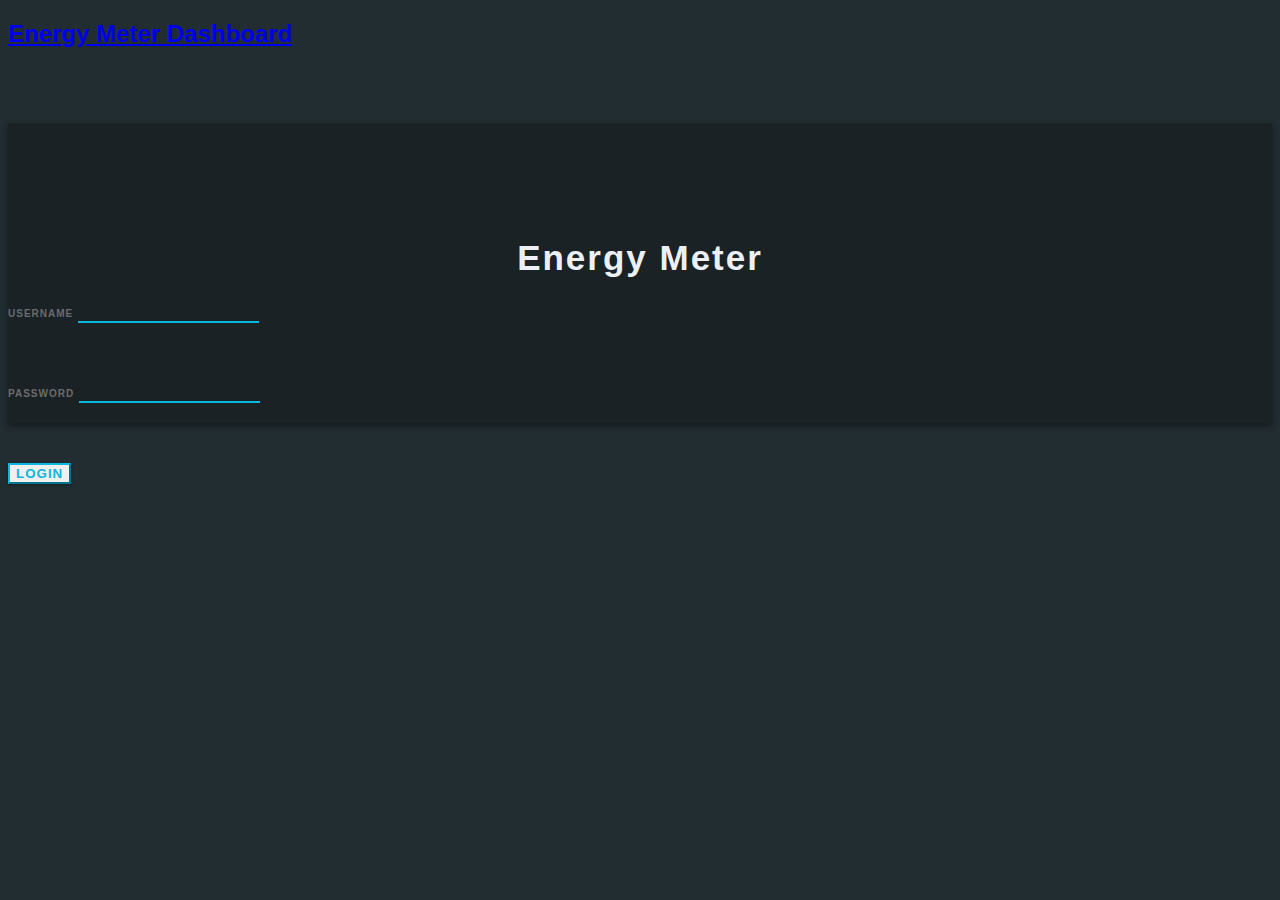
<file: index.html>
<!DOCTYPE html>
<html lang="en">
<head>
    <meta charset="UTF-8">
    <meta http-equiv="X-UA-Compatible" content="IE=edge">
    <meta name="viewport" content="width=device-width, initial-scale=1.0">
    <title>CTO Readings</title>
    <link rel="stylesheet" href="./style.css">

      <!-- Fontawesome and Bootstrap links  -->
    <link rel="stylesheet" href="https://cdnjs.cloudflare.com/ajax/libs/font-awesome/5.15.1/css/all.min.css" integrity="sha512-+4zCK9k+qNFUR5X+cKL9EIR+ZOhtIloNl9GIKS57V1MyNsYpYcUrUeQc9vNfzsWfV28IaLL3i96P9sdNyeRssA==" crossorigin="anonymous" referrerpolicy="no-referrer"/>
    
    <link href="https://cdn.jsdelivr.net/npm/bootstrap@5.0.2/dist/css/bootstrap.min.css" rel="stylesheet" integrity="sha384-EVSTQN3/azprG1Anm3QDgpJLIm9Nao0Yz1ztcQTwFspd3yD65VohhpuuCOmLASjC" crossorigin="anonymous"/>
    <script defer src="https://cdn.jsdelivr.net/npm/bootstrap@5.0.2/dist/js/bootstrap.bundle.min.js" integrity="sha384-MrcW6ZMFYlzcLA8Nl+NtUVF0sA7MsXsP1UyJoMp4YLEuNSfAP+JcXn/tWtIaxVXM" crossorigin="anonymous"></script>
   
    <script defer src="./script.js"></script>

</head>
<body class="home">
    <header class="mb-4">
        <nav class="container-fluid navbar navbar-dark bg-dark">
            <a class="navbar-brand" href="#"><h2>Energy Meter Dashboard</h2></a>
        </nav>
    </header>
    
    <main>  
        <div class="container my-5">
            <div class="row">
                <div class="col-lg-3 col-md-2"></div>
                <div class="col-lg-6 col-md-8 login-box">
                    <div class="col-lg-12 login-key">
                        <i class="fa fa-key" aria-hidden="true"></i>
                    </div>
                    <div class="col-lg-12 login-title">
                        Energy Meter
                    </div>
        
                    <div class="col-lg-12 login-form">
                        <div class="col-lg-12 login-form">
                            <form name="myForm" id="myForm">
                                <div class="form-group">
                                    <label class="form-control-label">USERNAME</label>
                                    <input type="text" class="form-control" name="name">
                                </div>
                                <div class="form-group">
                                    <label class="form-control-label">PASSWORD</label>
                                    <input type="password" class="form-control" name="password">
                                </div>
        
                                <div class="col-lg-12 loginbttm">
                                    <div class="col-lg-6 login-btm login-text">
                                        <!-- Error Message -->
                                    </div>
                                    <div class="col-lg-6 login-btm login-button">
                                        <button type="submit" class="btn btn-outline-primary">LOGIN</button>
                                    </div>
                                </div>
                            </form>
                        </div>
                    </div>
                    <div class="col-lg-3 col-md-2"></div>
                </div>
            </div>
        </div>   
    </main>
</body>
</html>
</file>
<file: style.css>
.home {
    background: #222D32;
    font-family: 'Roboto', sans-serif;
}

.btn-success:focus {
   box-shadow: none !important;
}
.btn-success:hover {
   transform: scale(0.98);
}

.login-box {
    margin-top: 75px;
    height: auto;
    background: #1A2226;
    text-align: center;
    box-shadow: 0 3px 6px rgba(0, 0, 0, 0.16), 0 3px 6px rgba(0, 0, 0, 0.23);
}

.login-key {
    height: 100px;
    font-size: 80px;
    line-height: 100px;
    background: -webkit-linear-gradient(#27EF9F, #0DB8DE);
    -webkit-background-clip: text;
    -webkit-text-fill-color: transparent;
}

.login-title {
    margin-top: 15px;
    text-align: center;
    font-size: 35px;
    letter-spacing: 2px;
    margin-top: 15px;
    font-weight: bold;
    color: #ECF0F5;
}

.login-form {
    margin-top: 25px;
    text-align: left;
}

input[type=text] {
    background-color: #1A2226 !important;
    border: none;
    border-bottom: 2px solid #0DB8DE;
    border-top: 0px;
    border-radius: 0px;
    font-weight: bold;
    outline: 0 !important;
    margin-bottom: 20px;
    padding-left: 0px;
    color: #ECF0F5;
}

input[type=password] {
    background-color: #1A2226 !important;
    border: none;
    border-bottom: 2px solid #0DB8DE;
    border-top: 0px;
    border-radius: 0px;
    font-weight: bold;
    outline: 0 !important;
    padding-left: 0px;
    margin-bottom: 20px;
    color: #ECF0F5;
}

.form-group {
    margin-bottom: 40px;
    outline: 0px;
}

.form-control:focus {
    border-color: inherit;
    -webkit-box-shadow: none;
    box-shadow: none;
    border-bottom: 2px solid #0DB8DE;
    outline: 0;
    background-color: #1A2226;
    color: #ECF0F5 !important;
}

input:focus {
    outline: none !important;
    box-shadow: 0 0 0 !important;
}

label {
    margin-bottom: 0px;
}

.form-control-label {
    font-size: 10px;
    color: #6C6C6C;
    font-weight: bold;
    letter-spacing: 1px;
}

.btn-outline-primary {
    border-color: #0DB8DE;
    color: #0DB8DE;
    border-radius: 0px;
    font-weight: bold;
    letter-spacing: 1px;
    box-shadow: 0 1px 3px rgba(0, 0, 0, 0.12), 0 1px 2px rgba(0, 0, 0, 0.24);
}

.btn-outline-primary:hover {
    background-color: #0DB8DE;
    right: 0px;
}

.login-btm {
    float: left;
}

.login-button {
    padding-right: 0px;
    text-align: right;
    margin-bottom: 25px;
}

.login-text {
    text-align: left;
    padding-left: 0px;
    color: #A2A4A4;
}

.loginbttm {
    padding: 0px;
}

@media (max-width: 400px) {
    header nav .navbar-brand h2 {
        padding-top: 6px;
    } 
    header nav .navbar-brand h2, 
    header nav .navbar-brand {
        font-size: 16px ;
    }
}
</file>
